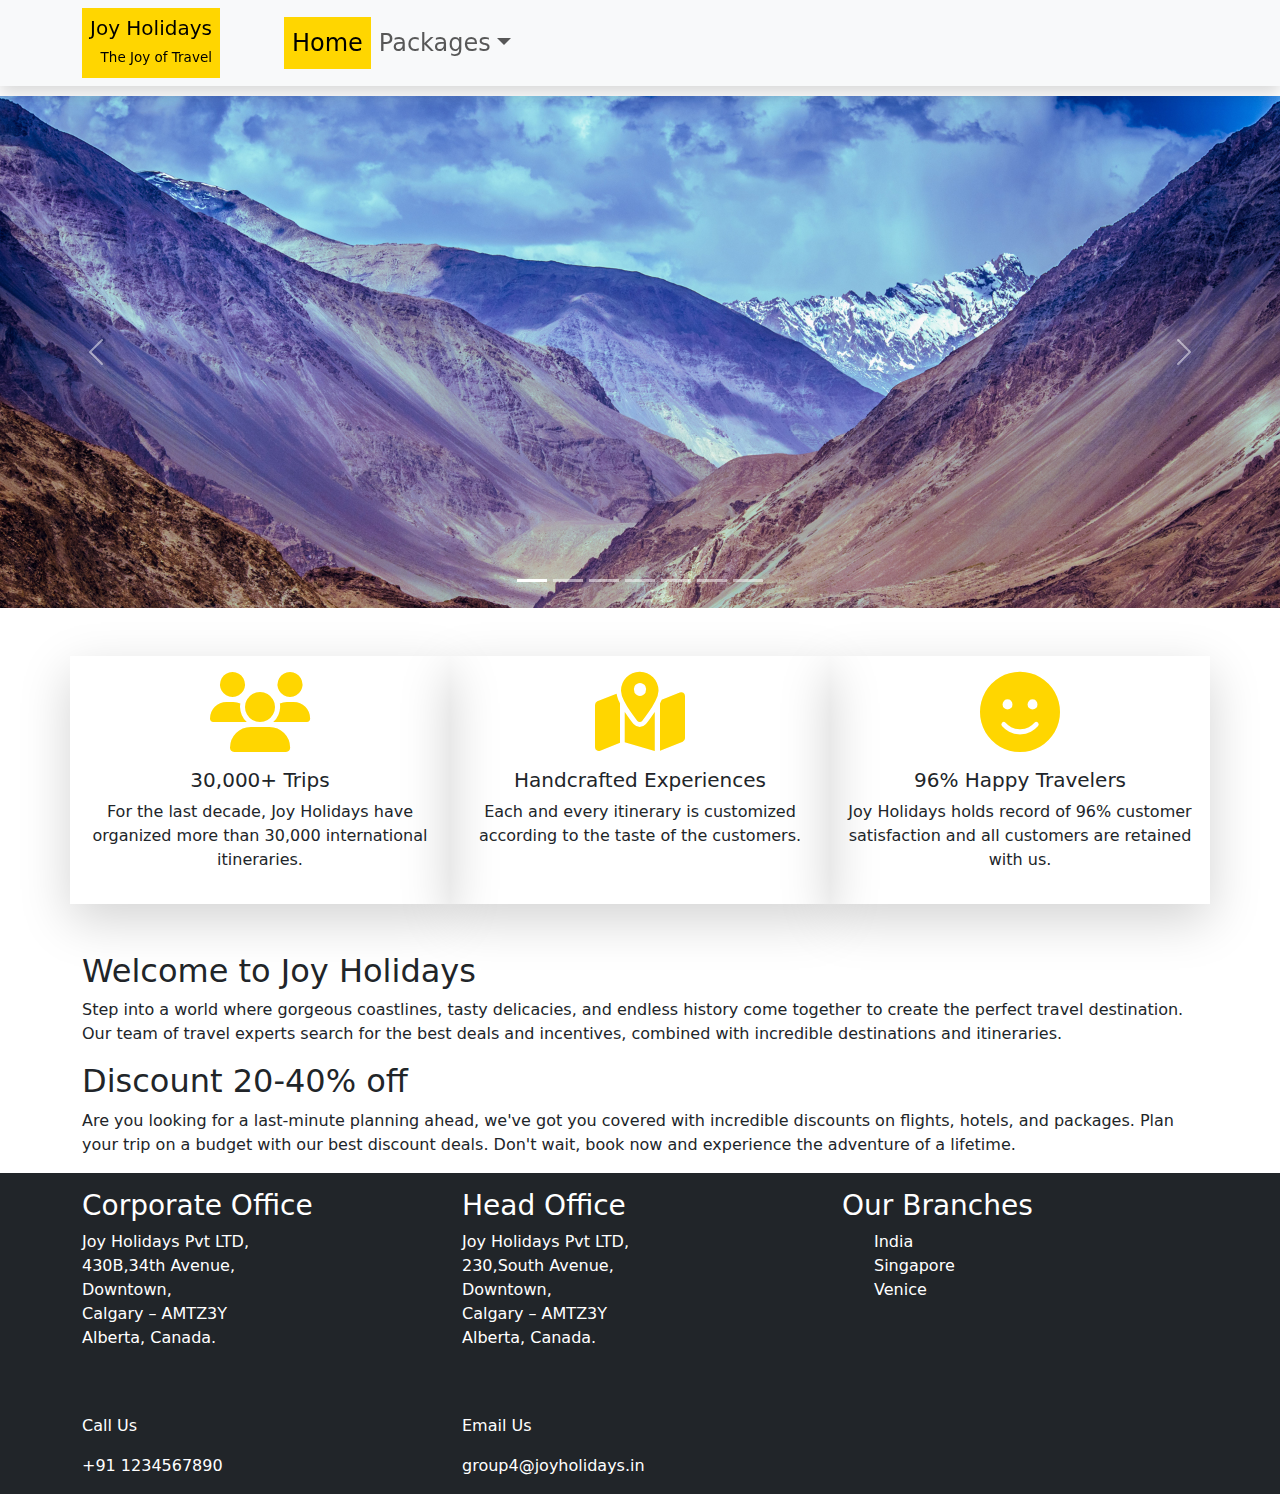
<file: index.html>
<!DOCTYPE html>
<html lang="en">

<head>
    <meta charset="UTF-8">
    <meta name="viewport" content="width=device-width, initial-scale=1.0">
    <title>Travel plan</title>
    <link rel="stylesheet" href="css/bootstrap.css">
    <link rel="stylesheet" href="css/style.css">
    <link rel="stylesheet" href="https://cdnjs.cloudflare.com/ajax/libs/font-awesome/6.4.2/css/all.min.css">
</head>

<body>
    <nav class="navbar navbar-expand-lg navbar-light fixed-top bg-light shadow" aria-label="Eighth navbar example">
        <div class="container">
            <a class="navbar-brand text-end" href="index.html">
                <h5 class="mb-0">Joy Holidays</h5>
                <span>The Joy of Travel</span>
            </a>
            <button class="navbar-toggler" type="button" data-bs-toggle="collapse" data-bs-target="#navbarsExample07" aria-controls="navbarsExample07" aria-expanded="false" aria-label="Toggle navigation">
                <span class="navbar-toggler-icon"></span>
            </button>
            <div class="collapse navbar-collapse ms-lg-5" id="navbarsExample07">
                <ul class="navbar-nav me-auto mb-2 mb-lg-0">
                    <li class="nav-item">
                        <a class="nav-link active" aria-current="page" href="index.html">Home</a>
                    </li>
                    <li class="nav-item dropdown">
                        <a class="nav-link dropdown-toggle" href="#" id="dropdown07" data-bs-toggle="dropdown" aria-expanded="false">Packages</a>
                        <ul class="dropdown-menu" aria-labelledby="dropdown07">
                            <li><a class="dropdown-item" href="india.html">India</a></li>
                            <li><a class="dropdown-item" href="singapore.html">Singapore</a></li>
                            <li><a class="dropdown-item" href="venice.html">Venice</a></li>
                        </ul>
                    </li>
                </ul>
               
            </div>
        </div>
    </nav>
    <div id="carouselExampleIndicators" class="carousel slide header-margin" data-bs-ride="carousel">
        <div class="carousel-indicators">
            <button type="button" data-bs-target="#carouselExampleIndicators" data-bs-slide-to="0" class="active" aria-current="true" aria-label="Slide 1"></button>
            <button type="button" data-bs-target="#carouselExampleIndicators" data-bs-slide-to="1" aria-label="Slide 2"></button>
            <button type="button" data-bs-target="#carouselExampleIndicators" data-bs-slide-to="2" aria-label="Slide 3"></button>
            <button type="button" data-bs-target="#carouselExampleIndicators" data-bs-slide-to="3" aria-label="Slide 3"></button>
            <button type="button" data-bs-target="#carouselExampleIndicators" data-bs-slide-to="4" aria-label="Slide 3"></button>
            <button type="button" data-bs-target="#carouselExampleIndicators" data-bs-slide-to="5" aria-label="Slide 3"></button>
            <button type="button" data-bs-target="#carouselExampleIndicators" data-bs-slide-to="6" aria-label="Slide 3"></button>
        </div>
        <div class="carousel-inner">
            <div class="carousel-item active">
                <img src="image/carousel_img_1.jpg" class="d-block w-100" alt="...">
            </div>
            <div class="carousel-item">
                <img src="image/carousel_img_2.jpg" class="d-block w-100" alt="...">
            </div>
            <div class="carousel-item">
                <img src="image/carousel_img_3.jpg" class="d-block w-100" alt="...">
            </div>
            <div class="carousel-item">
                <img src="image/carousel_img_4.jpg" class="d-block w-100" alt="...">
            </div>
            <div class="carousel-item">
                <img src="image/carousel_img_5.jpg" class="d-block w-100" alt="...">
            </div>
            <div class="carousel-item">
                <img src="image/carousel_img_6.jpg" class="d-block w-100" alt="...">
            </div>
            <div class="carousel-item">
                <img src="image/carousel_img_7.jpg" class="d-block w-100" alt="...">
            </div>
        </div>
        <button class="carousel-control-prev" type="button" data-bs-target="#carouselExampleIndicators" data-bs-slide="prev">
          <span class="carousel-control-prev-icon" aria-hidden="true"></span>
          <span class="visually-hidden">Previous</span>
        </button>
        <button class="carousel-control-next" type="button" data-bs-target="#carouselExampleIndicators" data-bs-slide="next">
          <span class="carousel-control-next-icon" aria-hidden="true"></span>
          <span class="visually-hidden">Next</span>
        </button>
    </div>
    <section class="container my-5">
        <div class="row">
            <div class="col-md-4 p-3 shadow-lg">
                <div class="row">
                    <div class="col-12 text-center mb-3"><i class="base-color fa fa-5x fa-solid fa-users"></i></div>
                    <div class="col-12 text-center">
                        <h5>30,000+ Trips</h5>
                    </div>
                    <div class="col-12 text-center">
                        <p>For the last decade, Joy Holidays have organized more than 30,000 international itineraries.</p>
                    </div>
                </div>
            </div>
            <div class="col-md-4 p-3 shadow-lg">
                <div class="row">
                    <div class="col-12 text-center mb-3"><i class="base-color fa fa-5x fa-solid fa-map-location-dot"></i></div>
                    <div class="col-12 text-center">
                        <h5>Handcrafted Experiences</h5>
                    </div>
                    <div class="col-12 text-center">
                        <p>Each and every itinerary is customized according to the taste of the customers.</p>
                    </div>
                </div>
            </div>
            <div class="col-md-4 p-3 shadow-lg">
                <div class="row">
                    <div class="col-12 text-center mb-3"><i class="base-color fa fa-5x fa-solid fa-face-smile"></i></div>
                    <div class="col-12 text-center">
                        <h5>96% Happy Travelers</h5>
                    </div>
                    <div class="col-12 text-center">
                        <p>Joy Holidays holds record of 96% customer satisfaction and all customers are retained with us.</p>
                    </div>
                </div>
            </div>
        </div>
    </section>
    <section class="container">
        <h2>Welcome to Joy Holidays</h2>
        <p>Step into a world where gorgeous coastlines, tasty delicacies, and endless history come together to create the perfect travel destination. Our team of travel experts search for the best deals and incentives, combined with incredible destinations
            and itineraries. </p>
    </section>
    <section class="container">
        <h2>Discount 20-40% off</h2>
        <p>Are you looking for a last-minute planning ahead, we've got you covered with incredible discounts on flights, hotels, and packages. Plan your trip on a budget with our best discount deals. Don't wait, book now and experience the adventure of a
            lifetime. </p>
    </section>
    <footer class="bg-dark text-white">
        <div class="container">
            <div class="row pt-3">
                <div class="col-md-4">
                    <h3 class="fw-normal">Corporate Office</h3>
                    <address>
                        Joy Holidays Pvt LTD,<br>
                        430B,34th Avenue,<br>
                        Downtown,<br>
                        Calgary – AMTZ3Y<br>
                        Alberta, Canada. 
                    </address>
                </div>
                <div class="col-md-4">
                    <h3 class="fw-normal">Head Office</h3>
                    <address>
                        Joy Holidays Pvt LTD,<br>
                        230,South Avenue,<br>
                        Downtown,<br>
                        Calgary – AMTZ3Y<br>
                        Alberta, Canada. 
                    </address>
                </div>
                <div class="col-md-4">
                    <h3 class="fw-normal">Our Branches</h3>
                    <ul class="menu">
                        <li><a href="#">India</a></li>
                        <li><a href="#">Singapore</a></li>
                        <li><a href="#">Venice</a></li>
                    </ul>
                </div>
            </div>
            <div class="row mt-5">
                <div class="col-md-4">
                    <p>Call Us</p>
                    <p><a href="tel:+911234567890">+91 1234567890</a></p>
                </div>
                <div class="col-md-4">
                    <p>Email Us</p>
                    <p><a href="mailto:mail@joyholidays.in">group4@joyholidays.in</a></p>
                </div>
            </div>
        </div>
    </footer>
    <script src="js/jquery.min.js"></script>
    <script src="js/bootstrap.bundle.min.js"></script>
</body>

</html>
</file>
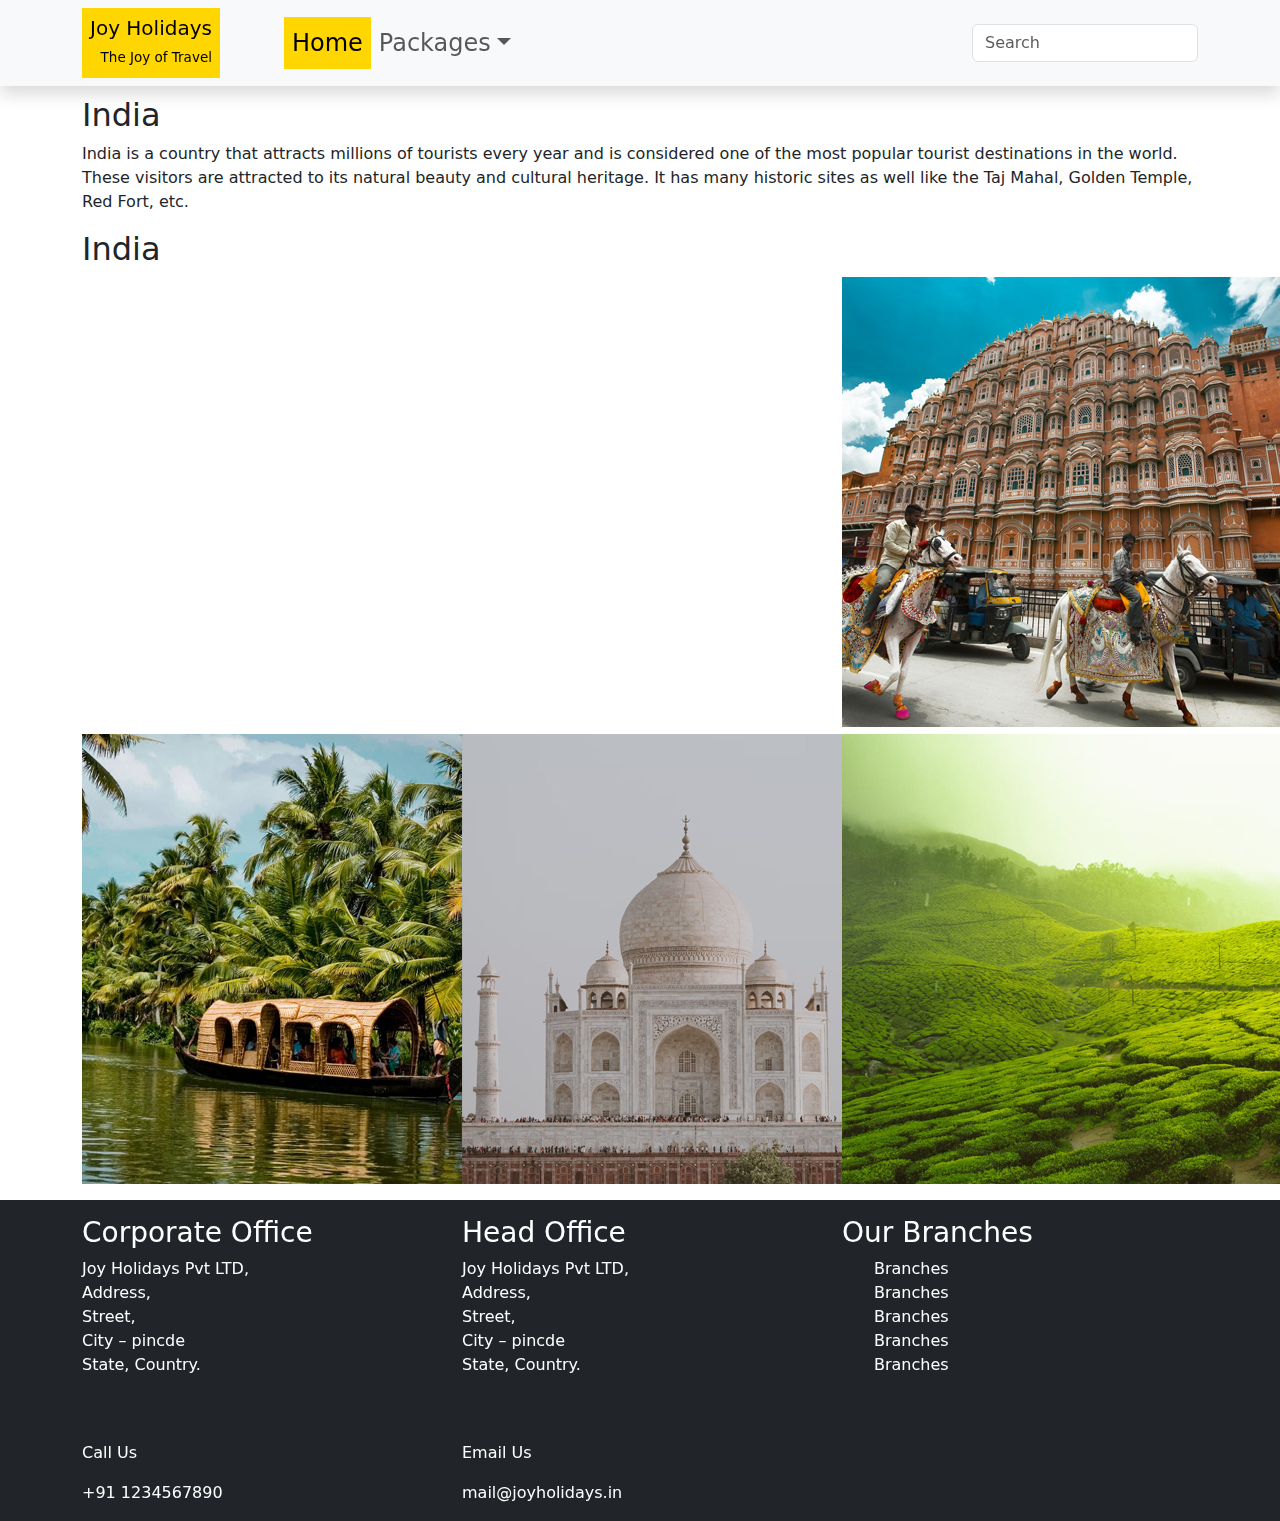
<file: india.html>
<!DOCTYPE html>
<html lang="en">

<head>
    <meta charset="UTF-8">
    <meta name="viewport" content="width=device-width, initial-scale=1.0">
    <title>Travel plan</title>
    <link rel="stylesheet" href="css/bootstrap.css">
    <link rel="stylesheet" href="css/style.css">
    <link rel="stylesheet" href="https://cdnjs.cloudflare.com/ajax/libs/font-awesome/6.4.2/css/all.min.css">
</head>

<body>
    <nav class="navbar navbar-expand-lg navbar-light fixed-top bg-light shadow" aria-label="Eighth navbar example">
        <div class="container">
            <a class="navbar-brand text-end" href="index.html">
                <h5 class="mb-0">Joy Holidays</h5>
                <span>The Joy of Travel</span>
            </a>
            <button class="navbar-toggler" type="button" data-bs-toggle="collapse" data-bs-target="#navbarsExample07" aria-controls="navbarsExample07" aria-expanded="false" aria-label="Toggle navigation">
                <span class="navbar-toggler-icon"></span>
            </button>
            <div class="collapse navbar-collapse ms-lg-5" id="navbarsExample07">
                <ul class="navbar-nav me-auto mb-2 mb-lg-0">
                    <li class="nav-item">
                        <a class="nav-link active" aria-current="page" href="index.html">Home</a>
                    </li>
                    <li class="nav-item dropdown">
                        <a class="nav-link dropdown-toggle" href="#" id="dropdown07" data-bs-toggle="dropdown" aria-expanded="false">Packages</a>
                        <ul class="dropdown-menu" aria-labelledby="dropdown07">
                            <li><a class="dropdown-item" href="india.html">India</a></li>
                            <li><a class="dropdown-item" href="singapore.html">Singapore</a></li>
                            <li><a class="dropdown-item" href="venice.html">Venice</a></li>
                        </ul>
                    </li>
                </ul>
                <form>
                    <input class="form-control" type="text" placeholder="Search" aria-label="Search">
                </form>
            </div>
        </div>
    </nav>
    <section class="container mb-3 header-margin">
        <h2>India</h2>
        <p>India is a country that attracts millions of tourists every year and is considered one of the most popular tourist destinations in the world. These visitors are attracted to its natural beauty and cultural heritage. It has many historic sites
            as well like the Taj Mahal, Golden Temple, Red Fort, etc.</p>
    </section>
    <section class="container mb-3">
        <h2>India</h2>
        <div class="row">
            <div class="col-md-8">
                <iframe width="875" height="450" src="https://www.youtube.com/embed/IgAnj6r1O48?si=SY4UjEK3dgkiFB65" title="YouTube video player" frameborder="0" allow="accelerometer; autoplay; clipboard-write; encrypted-media; gyroscope; picture-in-picture; web-share"
                    allowfullscreen=""></iframe>
            </div>
            <div class="col-md-4">
                <img src="image/india_1.jpg" class="img-responsive">
            </div>
            <div class="col-md-4">
                <img src="image/india_2.jpg" class="img-responsive">
            </div>
            <div class="col-md-4">
                <img src="image/india_3.jpg" class="img-responsive">
            </div>
            <div class="col-md-4">
                <img src="image/india_4.jpg" class="img-responsive">
            </div>
        </div>
    </section>
    <footer class="bg-dark text-white">
        <div class="container">
            <div class="row pt-3">
                <div class="col-md-4">
                    <h3 class="fw-normal">Corporate Office</h3>
                    <address>
                        Joy Holidays Pvt LTD,<br>
                        Address,<br>
                        Street,<br>
                        City – pincde<br>
                        State, Country. 
                    </address>
                </div>
                <div class="col-md-4">
                    <h3 class="fw-normal">Head Office</h3>
                    <address>
                        Joy Holidays Pvt LTD,<br>
                        Address,<br>
                        Street,<br>
                        City – pincde<br>
                        State, Country. 
                    </address>
                </div>
                <div class="col-md-4">
                    <h3 class="fw-normal">Our Branches</h3>
                    <ul class="menu">
                        <li><a href="#">Branches</a></li>
                        <li><a href="#">Branches</a></li>
                        <li><a href="#">Branches</a></li>
                        <li><a href="#">Branches</a></li>
                        <li><a href="#">Branches</a></li>
                    </ul>
                </div>
            </div>
            <div class="row mt-5">
                <div class="col-md-4">
                    <p>Call Us</p>
                    <p><a href="tel:+911234567890">+91 1234567890</a></p>
                </div>
                <div class="col-md-4">
                    <p>Email Us</p>
                    <p><a href="mailto:mail@joyholidays.in">mail@joyholidays.in</a></p>
                </div>
            </div>
        </div>
    </footer>
    <script src="js/jquery.min.js"></script>
    <script src="js/bootstrap.bundle.min.js"></script>
</body>

</html>
</file>
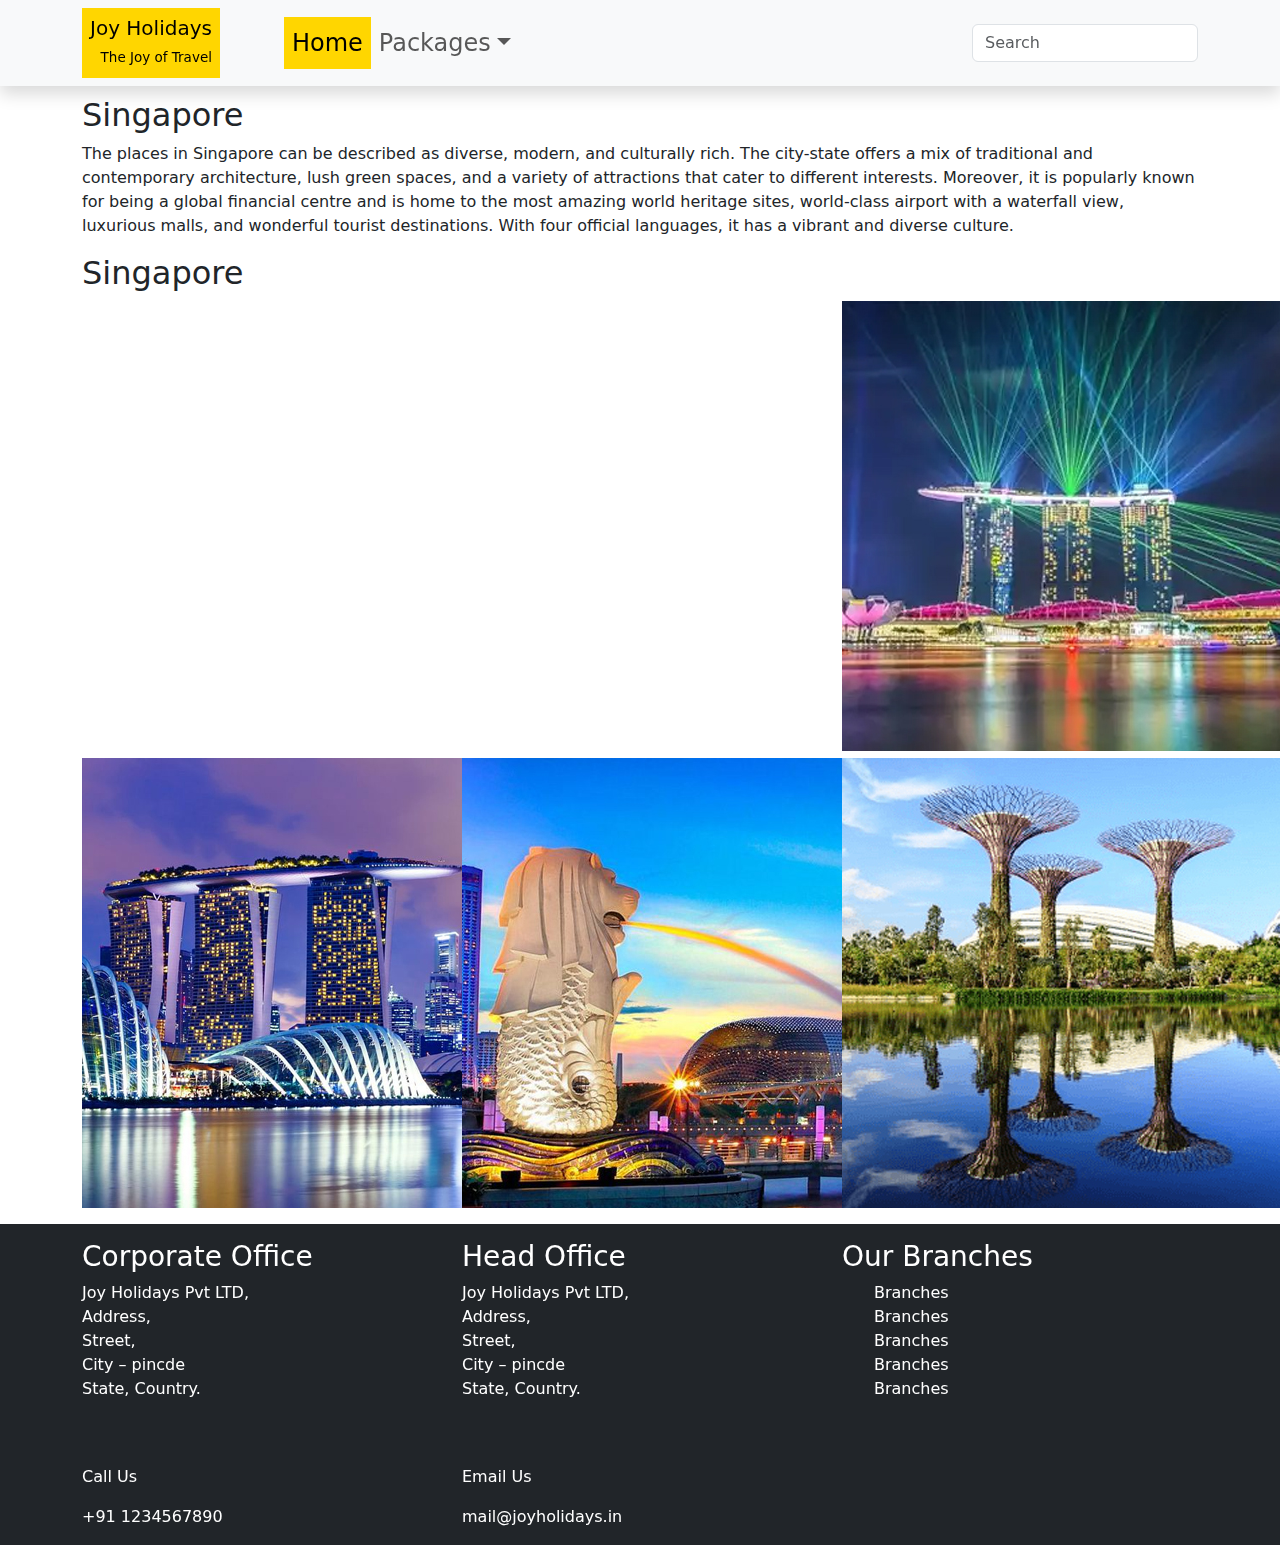
<file: singapore.html>
<!DOCTYPE html>
<html lang="en">

<head>
    <meta charset="UTF-8">
    <meta name="viewport" content="width=device-width, initial-scale=1.0">
    <title>Travel plan</title>
    <link rel="stylesheet" href="css/bootstrap.css">
    <link rel="stylesheet" href="css/style.css">
    <link rel="stylesheet" href="https://cdnjs.cloudflare.com/ajax/libs/font-awesome/6.4.2/css/all.min.css">
</head>

<body>
    <nav class="navbar navbar-expand-lg navbar-light fixed-top bg-light shadow" aria-label="Eighth navbar example">
        <div class="container">
            <a class="navbar-brand text-end" href="index.html">
                <h5 class="mb-0">Joy Holidays</h5>
                <span>The Joy of Travel</span>
            </a>
            <button class="navbar-toggler" type="button" data-bs-toggle="collapse" data-bs-target="#navbarsExample07" aria-controls="navbarsExample07" aria-expanded="false" aria-label="Toggle navigation">
                <span class="navbar-toggler-icon"></span>
            </button>
            <div class="collapse navbar-collapse ms-lg-5" id="navbarsExample07">
                <ul class="navbar-nav me-auto mb-2 mb-lg-0">
                    <li class="nav-item">
                        <a class="nav-link active" aria-current="page" href="index.html">Home</a>
                    </li>
                    <li class="nav-item dropdown">
                        <a class="nav-link dropdown-toggle" href="#" id="dropdown07" data-bs-toggle="dropdown" aria-expanded="false">Packages</a>
                        <ul class="dropdown-menu" aria-labelledby="dropdown07">
                            <li><a class="dropdown-item" href="india.html">India</a></li>
                            <li><a class="dropdown-item" href="singapore.html">Singapore</a></li>
                            <li><a class="dropdown-item" href="venice.html">Venice</a></li>

                        </ul>
                    </li>
                </ul>
                <form>
                    <input class="form-control" type="text" placeholder="Search" aria-label="Search">
                </form>
            </div>
        </div>
    </nav>
    <section class="container mb-3 header-margin">
        <h2>Singapore</h2>
        <p>The places in Singapore can be described as diverse, modern, and culturally rich. The city-state offers a mix of traditional and contemporary architecture, lush green spaces, and a variety of attractions that cater to different interests. Moreover,
            it is popularly known for being a global financial centre and is home to the most amazing world heritage sites, world-class airport with a waterfall view, luxurious malls, and wonderful tourist destinations. With four official languages, it
            has a vibrant and diverse culture.</p>
    </section>
    <section class="container mb-3">
        <h2>Singapore</h2>
        <div class="row">
            <div class="col-md-8">
                <iframe width="875" height="450" src="https://www.youtube.com/embed/0d4BsHXLO1o?si=m9sp-ivutBrxVuK9" title="YouTube video player" frameborder="0" allow="accelerometer; autoplay; clipboard-write; encrypted-media; gyroscope; picture-in-picture; web-share"
                    allowfullscreen=""></iframe>
            </div>
            <div class="col-md-4">
                <img src="image/singapore_1.jpg" class="img-responsive">
            </div>
            <div class="col-md-4">
                <img src="image/singapore_2.jpg" class="img-responsive">
            </div>
            <div class="col-md-4">
                <img src="image/singapore_3.jpg" class="img-responsive">
            </div>
            <div class="col-md-4">
                <img src="image/singapore_4.jpg" class="img-responsive">
            </div>
        </div>
    </section>
    <footer class="bg-dark text-white">
        <div class="container">
            <div class="row pt-3">
                <div class="col-md-4">
                    <h3 class="fw-normal">Corporate Office</h3>
                    <address>
                        Joy Holidays Pvt LTD,<br>
                        Address,<br>
                        Street,<br>
                        City – pincde<br>
                        State, Country. 
                    </address>
                </div>
                <div class="col-md-4">
                    <h3 class="fw-normal">Head Office</h3>
                    <address>
                        Joy Holidays Pvt LTD,<br>
                        Address,<br>
                        Street,<br>
                        City – pincde<br>
                        State, Country. 
                    </address>
                </div>
                <div class="col-md-4">
                    <h3 class="fw-normal">Our Branches</h3>
                    <ul class="menu">
                        <li><a href="#">Branches</a></li>
                        <li><a href="#">Branches</a></li>
                        <li><a href="#">Branches</a></li>
                        <li><a href="#">Branches</a></li>
                        <li><a href="#">Branches</a></li>
                    </ul>
                </div>
            </div>
            <div class="row mt-5">
                <div class="col-md-4">
                    <p>Call Us</p>
                    <p><a href="tel:+911234567890">+91 1234567890</a></p>
                </div>
                <div class="col-md-4">
                    <p>Email Us</p>
                    <p><a href="mailto:mail@joyholidays.in">mail@joyholidays.in</a></p>
                </div>
            </div>
        </div>
    </footer>
    <script src="js/jquery.min.js"></script>
    <script src="js/bootstrap.bundle.min.js"></script>
</body>

</html>
</file>
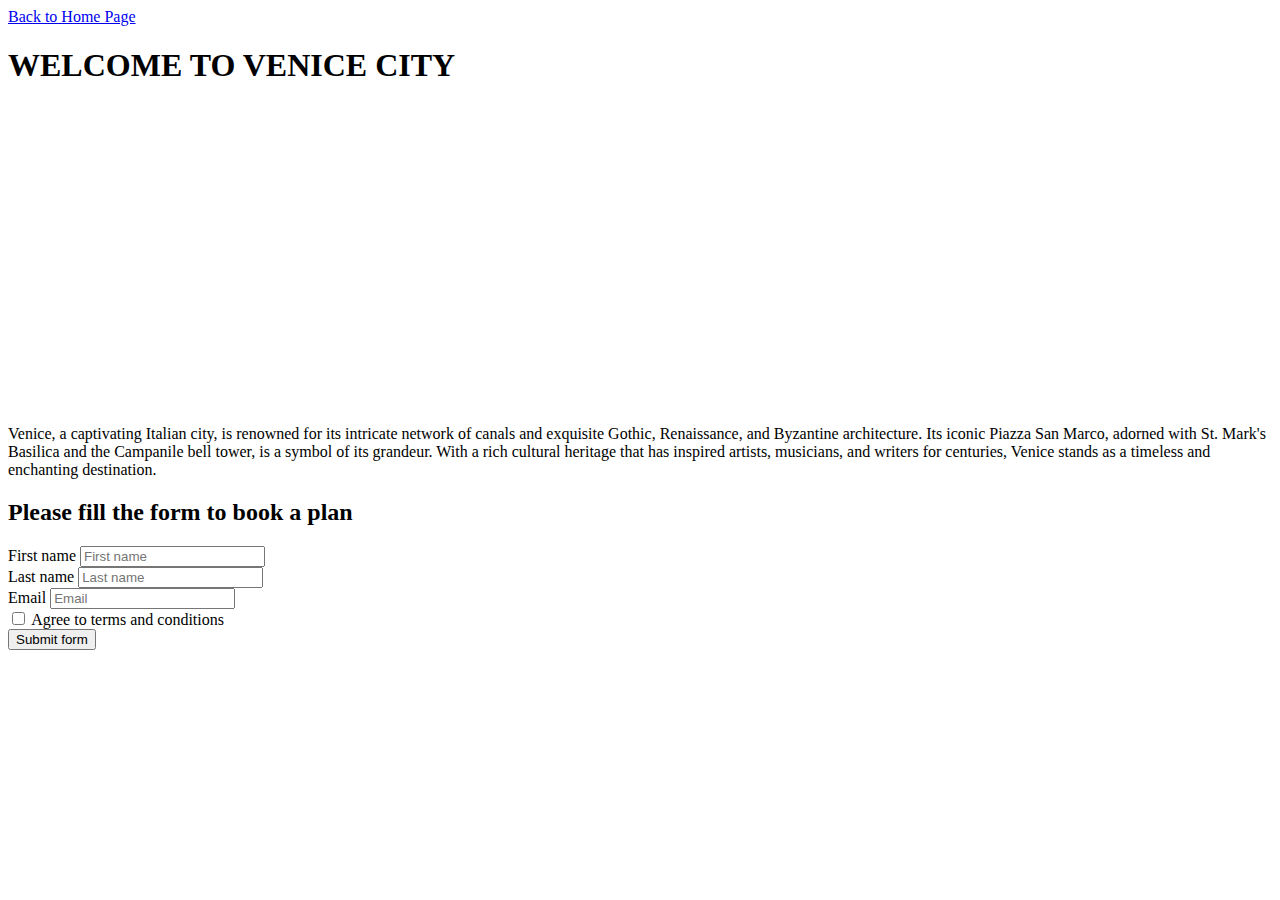
<file: venice.html>
<!DOCTYPE html>
<html lang="en">
<head>
    <meta charset="UTF-8">
    <meta name="viewport" content="width=device-width, initial-scale=1.0">
    <title>Venice City</title>
    <link href="https://cdn.jsdelivr.net/npm/bootstrap@5.2.3/dist/css/bootstrap.min.css" rel="stylesheet"
    integrity="sha384-rbsA2VBKQhggwzxH7pPCaAqO46MgnOM80zW1RWuH61DGLwZJEdK2Kadq2F9CUG65" crossorigin="anonymous">
<link rel="stylesheet" href="https://cdnjs.cloudflare.com/ajax/libs/font-awesome/6.4.2/css/all.min.css"/>
<link rel="stylesheet" href="css/style.css">
</head>
<body>
    <script src="https://cdn.jsdelivr.net/npm/bootstrap@5.2.3/dist/js/bootstrap.bundle.min.js"
    integrity="sha384-kenU1KFdBIe4zVF0s0G1M5b4hcpxyD9F7jL+jjXkk+Q2h455rYXK/7HAuoJl+0I4"
    crossorigin="anonymous"></script>
    <section>
        <a href="index.html">Back to Home Page</a>
        <h1 class="text-center">WELCOME TO VENICE CITY</h1>
        <div class="topSection">
            <div class="grid">
                <div class="grid-itemV1"></div>
                <div class="grid-itemV2"></div>
                <div class="grid-itemV3"></div>
                <div class="grid-itemV4"></div>
                <div class="grid-itemV5"></div>
                <div class="grid-itemV6"></div>
                <div class="grid-itemV7"></div>
                <div class="grid-itemV8"></div>
              </div>
        </div>
    </section>
    <section>
        <div class="d-flex description p-3 justify-content-around">
            <!-- <video width="1000" height="610" controls>
                <source src="assets/videos/venice.mp4" type="video/mp4">
              </video> -->
              <iframe width="560" height="315" src="https://www.youtube.com/embed/B4HuhPRoyGE?si=SE3ODuLccLRRzaE9" title="YouTube video player" frameborder="0" allow="accelerometer; autoplay; clipboard-write; encrypted-media; gyroscope; picture-in-picture; web-share" allowfullscreen></iframe>
            <div class="desc text-wrap mt-5 w-50">
                Venice, a captivating Italian city, is renowned for its intricate network of canals and exquisite Gothic, Renaissance, and Byzantine architecture. Its iconic Piazza San Marco, adorned with St. Mark's Basilica and the Campanile bell tower, is a symbol of its grandeur. With a rich cultural heritage that has inspired artists, musicians, and writers for centuries, Venice stands as a timeless and enchanting destination.            </div>
        </div>
    </section>
    <section class="mx-auto">
        <form>
            <h2 class="text-center">Please fill the form to book a plan</h2>
            <div class="form-row">
              <div class=" mb-3">
                <label for="validationDefault01">First name</label>
                <input type="text" class="form-control" id="validationDefault01" placeholder="First name" value="" required>
              </div>
              <div class=" mb-3">
                <label for="validationDefault02">Last name</label>
                <input type="text" class="form-control" id="validationDefault02" placeholder="Last name" value="" required>
              </div>
            </div>
            <div class="form-row">
              <div class=" mb-3">
                <label for="validationDefault03">Email</label>
                <input type="text" class="form-control" id="validationDefault03" placeholder="Email" required>
              </div>
            </div>
            <div class="form-group">
              <div class="form-check">
                <input class="form-check-input" type="checkbox" value="" id="invalidCheck2" required>
                <label class="form-check-label" for="invalidCheck2">
                  Agree to terms and conditions
                </label>
              </div>
            </div>
          </form>
          <a href = "mailto: group4@mybvc.ca">
            <button class="btn btn-primary" type="submit">Submit form</button>
          </a>
    </section>
</body>
</html>
</file>
<file: css/style.css>
.base-color {
    color: #ffd600;
}

.header-margin {
    margin-top: 6rem;
}

.navbar-brand {
    background-color: #ffd600;
    padding: 0.5rem;
}

.navbar-brand span {
    font-size: 0.675em;
}

.navbar-nav .nav-link {
    font-size: 1.5rem;
}

.navbar-nav .nav-link.active,
.navbar-nav .nav-link:hover {
    background-color: #ffd600;
}

ul.menu li {
    list-style: none;
}

footer a {
    color: #fff;
    text-decoration: none;
}
</file>
